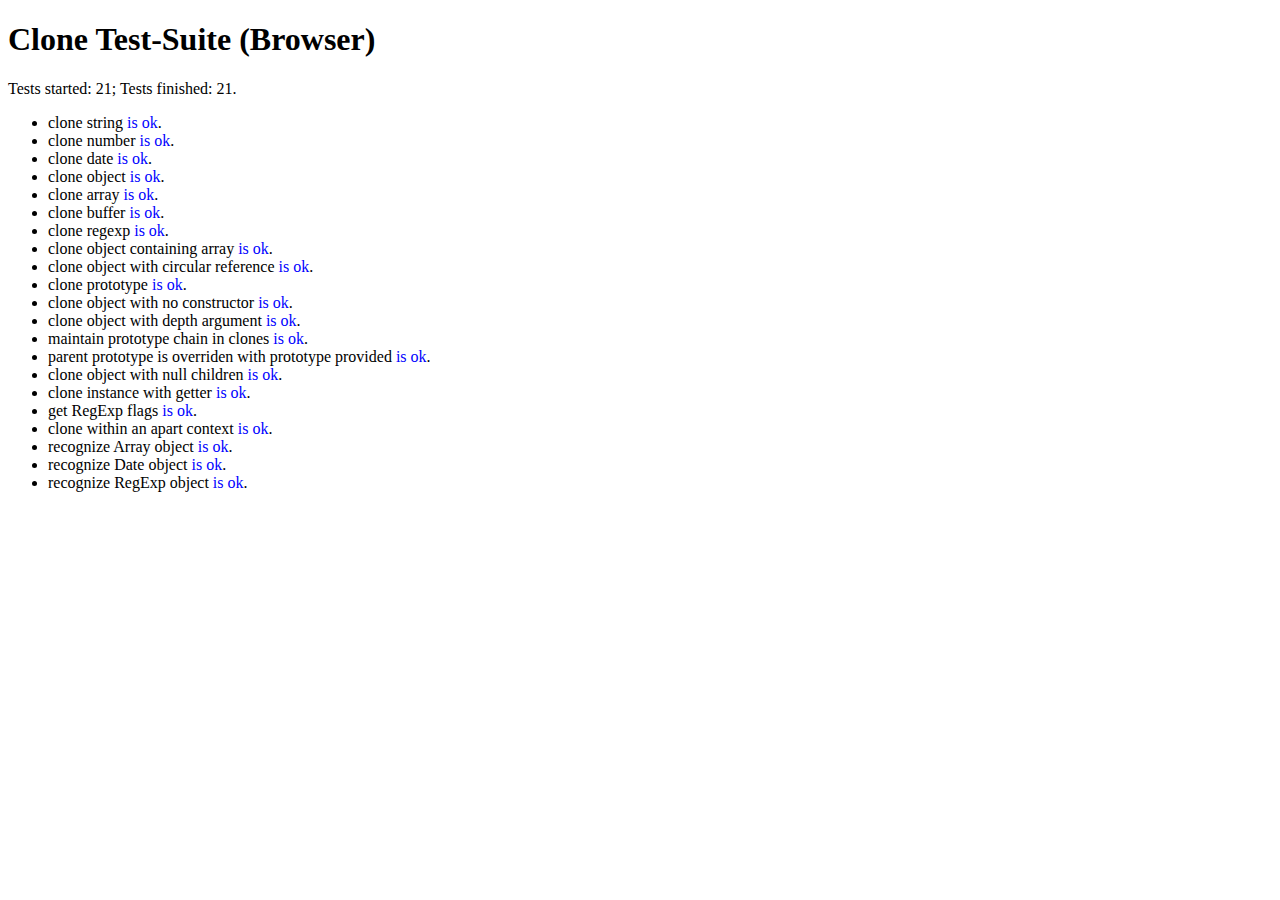
<file: node/node_modules/forever/node_modules/clone/test.html>
<!doctype html>
<html>
  <head>
    <meta charset="utf-8">
    <title>Clone Test-Suite (Browser)</title>
    <script>
      var module = {};
      var tests = exports = module.exports = {};

      function require(moduleName) {
        if (moduleName == './') {
          return clone;
        }
      }

      function log(str) {
        logList.innerHTML += '<li>' + str + '</li>';
      }
    </script>
    <script src="clone.js"></script>
    <script src="test.js"></script>
  </head>
  <body>
    <h1 id="nodeunit-header">Clone Test-Suite (Browser)</h1>
    Tests started: <span id="testsStarted"></span>;
    Tests finished: <span id="testsFinished"></span>.
    <ul id="logList"></ul>
    <script>
      /* Methods copied from
       * https://github.com/caolan/nodeunit/blob/master/lib/assert.js
       */
      function isUndefinedOrNull(value) {
        return value === null || value === undefined;
      }

      function isArguments(object) {
        return Object.prototype.toString.call(object) == '[object Arguments]';
      }

      var _keys = function (obj){
        if (Object.keys) return Object.keys(obj);
        if (typeof obj != 'object' && typeof obj != 'function') {
          throw new TypeError('-');
        }
        var keys = [];
        for(var k in obj) if(obj.hasOwnProperty(k)) keys.push(k);
        return keys;
      };

      function objEquiv(a, b) {
        if (isUndefinedOrNull(a) || isUndefinedOrNull(b))
          return false;

        if (a.prototype !== b.prototype)
          return false;

        if (isArguments(a)) {
          if (!isArguments(b)) return false;
          a = pSlice.call(a);
          b = pSlice.call(b);
          return _deepEqual(a, b);
        }

        try {
          var ka = _keys(a), kb = _keys(b), key, i;
        } catch (e) {
          return false
        }

        if (ka.length != kb.length)
          return false;

        ka.sort();
        kb.sort();

        for (i = ka.length - 1; i >= 0; i--) {
          if (ka[i] != kb[i]) return false;
        }

        for (i = ka.length - 1; i >= 0; i--) {
          key = ka[i];
          if (!_deepEqual(a[key], b[key] ))
            return false;
        }

        return true;
      }
      function _deepEqual(actual, expected) {
        if (actual === expected) {
          return true;
        } else if (actual instanceof Date && expected instanceof Date) {
          return actual.getTime() === expected.getTime();
        } else if (actual instanceof RegExp && expected instanceof RegExp) {
          return actual.source === expected.source &&
              actual.global === expected.global &&
              actual.ignoreCase === expected.ignoreCase &&
              actual.multiline === expected.multiline;
        } else if (typeof actual != 'object' && typeof expected != 'object') {
          return actual == expected;
        } else {
          return objEquiv(actual, expected);
        }
      }

      for (var testName in tests) {
        setTimeout((function (testName) {
          try {
            testsStarted.innerHTML = (parseInt(testsStarted.innerHTML) || 0) + 1;
            function incFinished() {
              testsFinished.innerHTML = (parseInt(testsFinished.innerHTML) || 0) + 1;
            }

            tests[testName]({
              expect: function (num) {
                this._expect = num
              },
              ok: function (val) {
                if(!val) throw new Error(val + ' is not ok.')
              },
              equal: function (a,b) {
                if (a != b) throw new Error(a + ' is not equal to ' + b)
              },
              notEqual: function (a,b) {
                if (a == b) throw new Error(a + ' is equal to ' + b)
              },
              strictEqual: function (a,b) {
                if (a !== b) throw new Error(a + ' is not strict equal to ' + b)
              },
              deepEqual: function (a,b) {
                if (!_deepEqual(a,b))
                  throw new Error(JSON.stringify(a) + ' is not deep equal to ' +
                                  JSON.stringify(b))
              },
              done: function () {
                log(testName + ' <span style="color:blue">is ok</span>.');
                incFinished();
              }
            });
          } catch(e) {
            log(testName + ' <span style="color:red">FAIL.</span> <small>'+ e +'</small>');
            incFinished();
            console.log(e);
          }
        })(testName), 1);
      }
    </script>
  </body>
</html>
</file>
